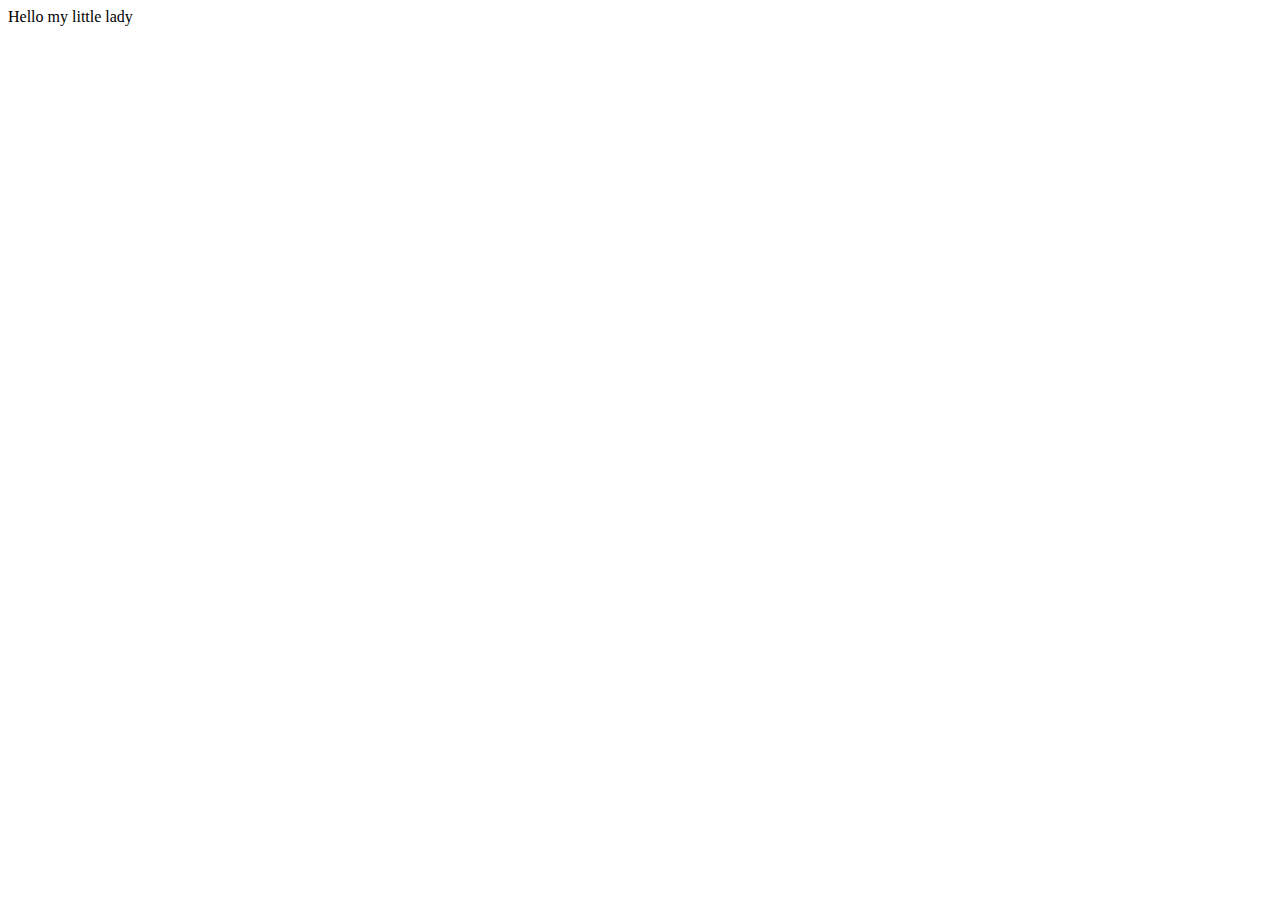
<file: start.html>
<!DOCTYPE html>
<html lang="en">
  <head>
    <meta charset="UTF-8" />
    <meta http-equiv="X-UA-Compatible" content="IE=edge" />
    <meta name="viewport" content="width=device-width, initial-scale=1.0" />
    <title>Document</title>
  </head>
  <body>
    Hello my little lady
  </body>
</html>
</file>
